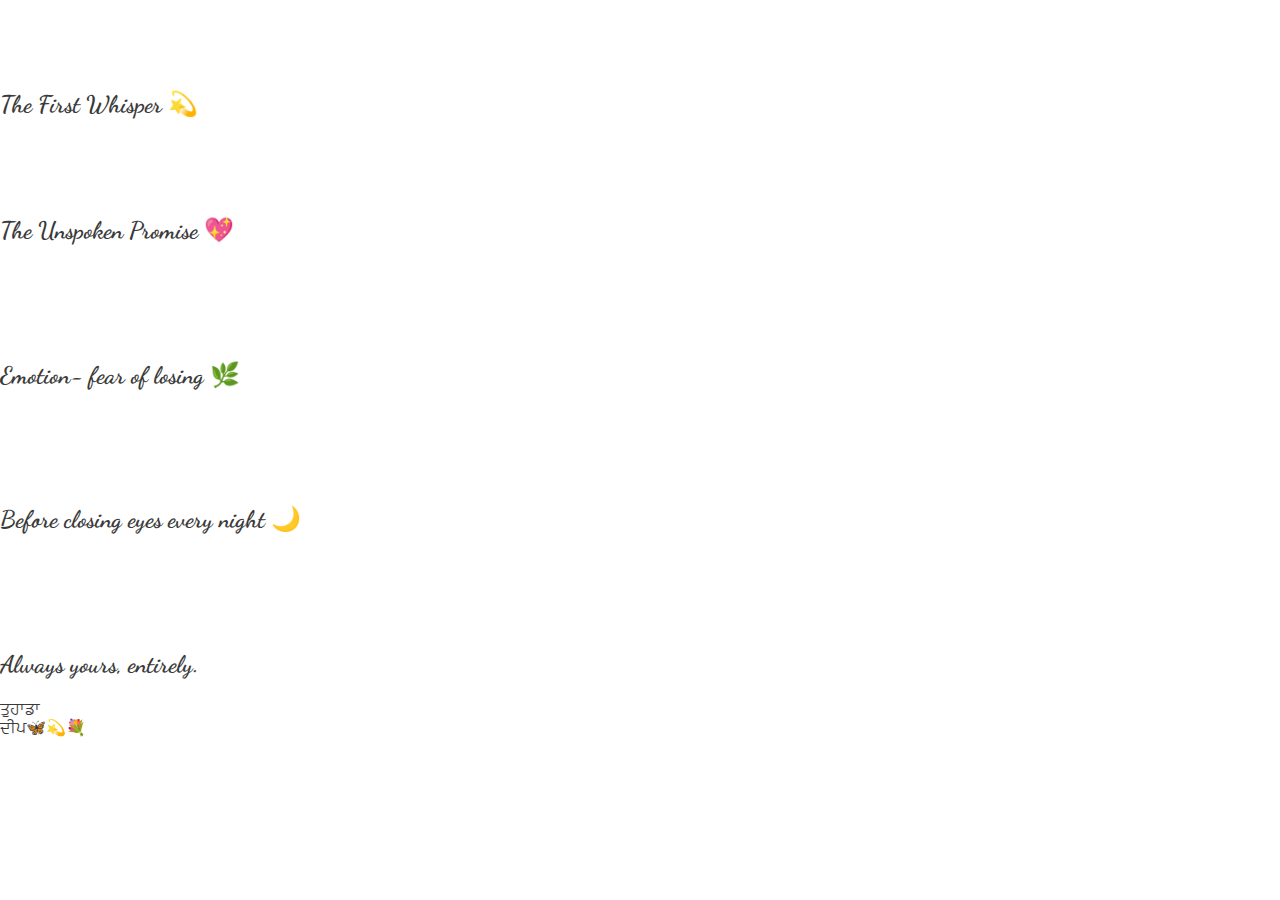
<file: index.html>
<!DOCTYPE html>
<html lang="en">
<head>
    <meta charset="UTF-8">
    <meta name="viewport" content="width=device-width, initial-scale=1.0">
    <title>Under the Night Sky</title>
    <link rel="stylesheet" href="style.css">
    <link href="https://fonts.googleapis.com/css2?family=Dancing+Script:wght@600&family=Playfair+Display:ital,wght@1,400&display=swap" rel="stylesheet">
</head>
<body>

    <div id="welcome-overlay">
        <div class="welcome-box">
            <p>Hey Deep 💖, welcome to our story…</p>
            <p>I hope every line feels like it was written just for you 🌙</p>
            
        </div>
    </div>

<div class="moon-container">
<div class="moon"></div>
<div class="moon-glow"></div>
</div>

<div class="stars-overlay"></div>


    <main id="story-canvas">
        <section class="story-section">
            <div class="text-box">
                <h2> The First Whisper 💫</h2>
                <p>Deep, every quiet moment reminds me of you. <br>
                Even when the world is busy, my heart finds its way back to you. <br>
                There’s a calm in thinking of you that nothing else can bring.</p>
            </div>
        </section>

        <section class="story-section">
            <div class="text-box">
                <h2>The Unspoken Promise 💖</h2>
                <p>Walking beside you, I realize that love is not about grand gestures. <br>
                It’s in the way your smile lights the room, <br>
                The way your presence makes even silence feel alive. <br>
                I promise to be someone who keeps your heart safe.</p>
            </div>
        </section>

        <section class="story-section">
            <div class="text-box">
                <h2>Emotion- fear of losing 🌿</h2>
                <p>I’ve always been afraid of being truly seen, <br>
                But with you, that fear turns into peace. <br>
                You love even the parts of me I try to hide. <br>
                You are the calm in my storms, the warmth in my night.</p>
            </div>
        </section>

        <section class="story-section">
            <div class="text-box">
                <h2>Before closing eyes every night 🌙</h2>
                <p>You are my favorite “once upon a time,” <br>
                And I hope you are my “ever after.” <br>
                Sleep peacefully, knowing you are loved, <br>
                Even when the world feels heavy.</p>
               
 
            </div>
        </section>

<section class="story-section">
            <div class="text-box">

<div class="signature">
                 <h2>   Always yours, entirely. <br> </h2>
                  ਤੁਹਾਡਾ<br>
ਦੀਪ🦋💫💐
                </div>
</section>
    </main>

    <script src="script.js"></script>
</body>
</html>
</file>
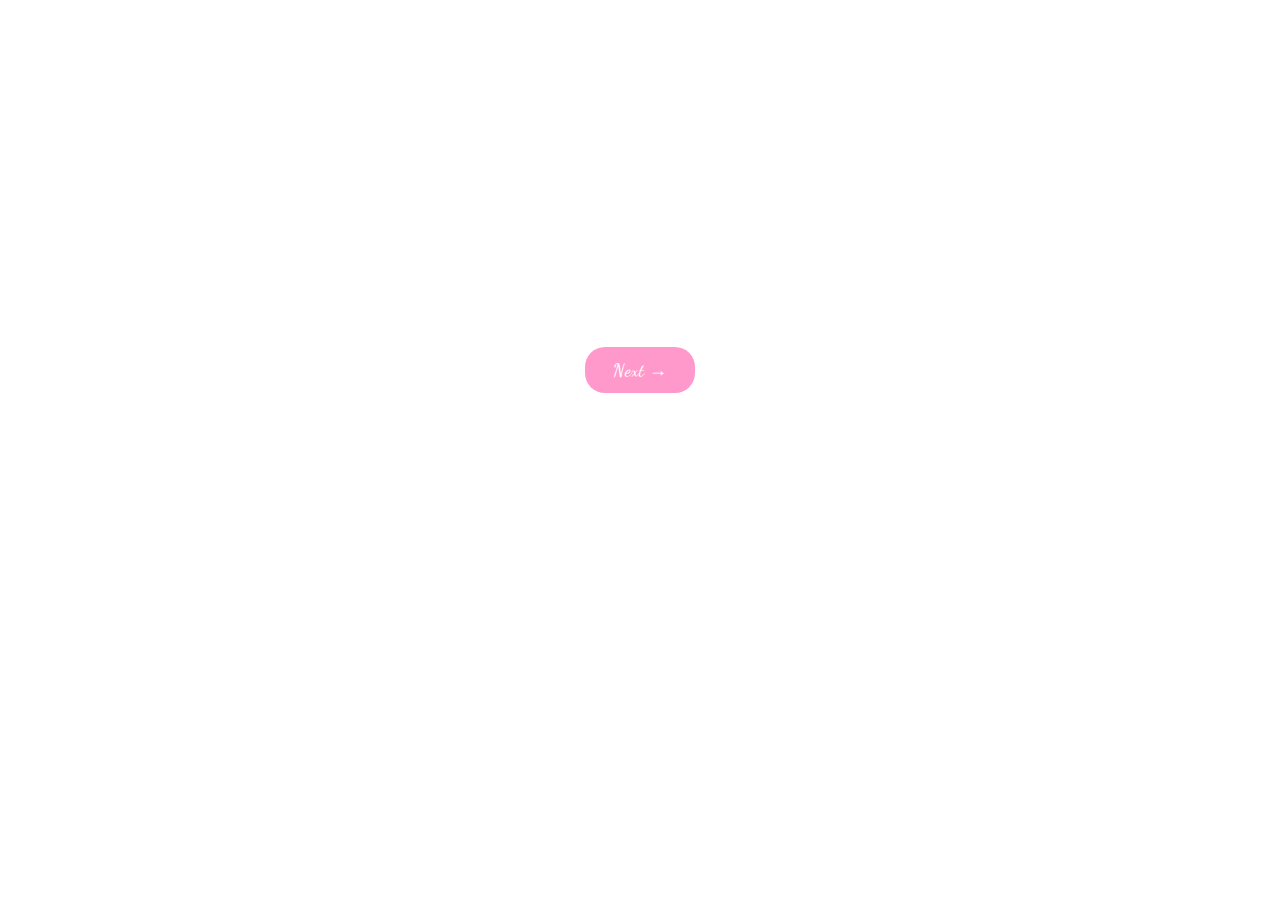
<file: page2.html>
<!DOCTYPE html>
<html lang="en">
<head>
<meta charset="UTF-8">
<title>The Unspoken Promise</title>
<link rel="stylesheet" href="style.css">
</head>
<body>
<div class="container">
    <h1>The Unspoken Promise 💖</h1>
    <p>We walk together without a destination, yet every step feels like home.</p>
    <p>ਤੇਰੇ ਹਾਸੇ ਵਿੱਚ ਮੈਨੂੰ ਆਪਣੀ ਸਾਰੀ ਦੁਨੀਆ ਦਿਖਦੀ ਹੈ। ਜਦੋਂ ਤੂੰ ਕੋਲ ਹੁੰਦੀ ਹੈਂ, ਤਾਂ ਵਕਤ ਵੀ ਜਿਵੇਂ ਰੁਕ ਜਾਂਦਾ ਹੈ।</p>
    <p><em>“As long as the path is shared, the journey itself is enough.”</em></p>
    <a href="page3.html" class="next-btn">Next →</a>
</div>
<script src="script.js"></script>
</body>
</html>
</file>
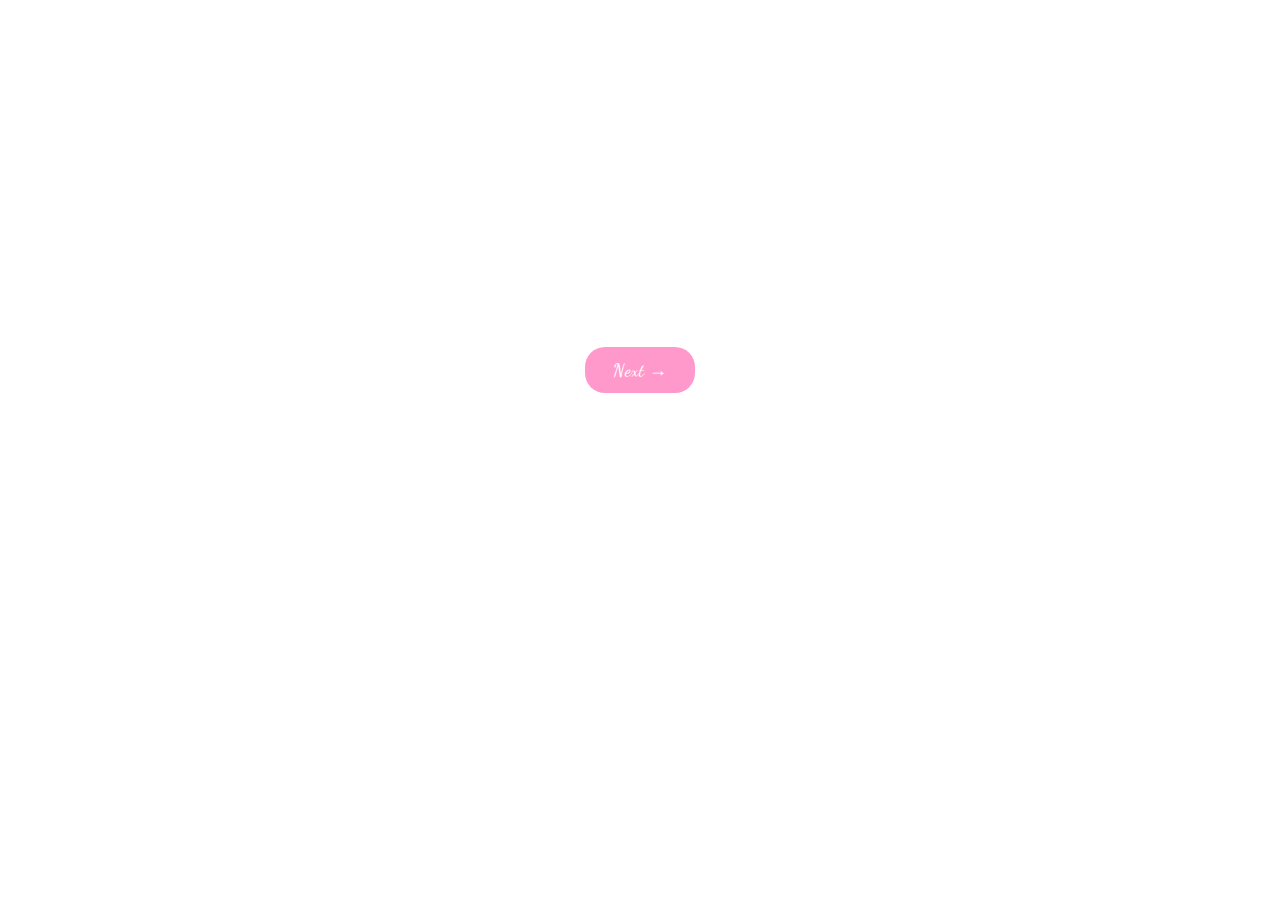
<file: page3.html>
<!DOCTYPE html>
<html lang="en">
<head>
<meta charset="UTF-8">
<title>Emotional Honesty</title>
<link rel="stylesheet" href="style.css">
</head>
<body>
<div class="container">
    <h1>Emotional Honesty 🌿</h1>
    <p>I was always afraid of being known, truly known. But with you, fear became a strange kind of peace.</p>
    <p>ਮੁਹੱਬਤ ਸਿਰਫ਼ ਪਾਉਣ ਦਾ ਨਾਮ ਨਹੀਂ, ਇਹ ਤਾਂ ਇੱਕ ਦੂਜੇ ਨੂੰ ਸਮਝਣ ਅਤੇ ਮਹਿਸੂਸ ਕਰਨ ਦਾ ਅਹਿਸਾਸ ਹੈ।</p>
    <p><em>“You sat with me in the dark, loving every part of me.”</em></p>
    <a href="page4.html" class="next-btn">Next →</a>
</div>
<script src="script.js"></script>
</body>
</html>
</file>
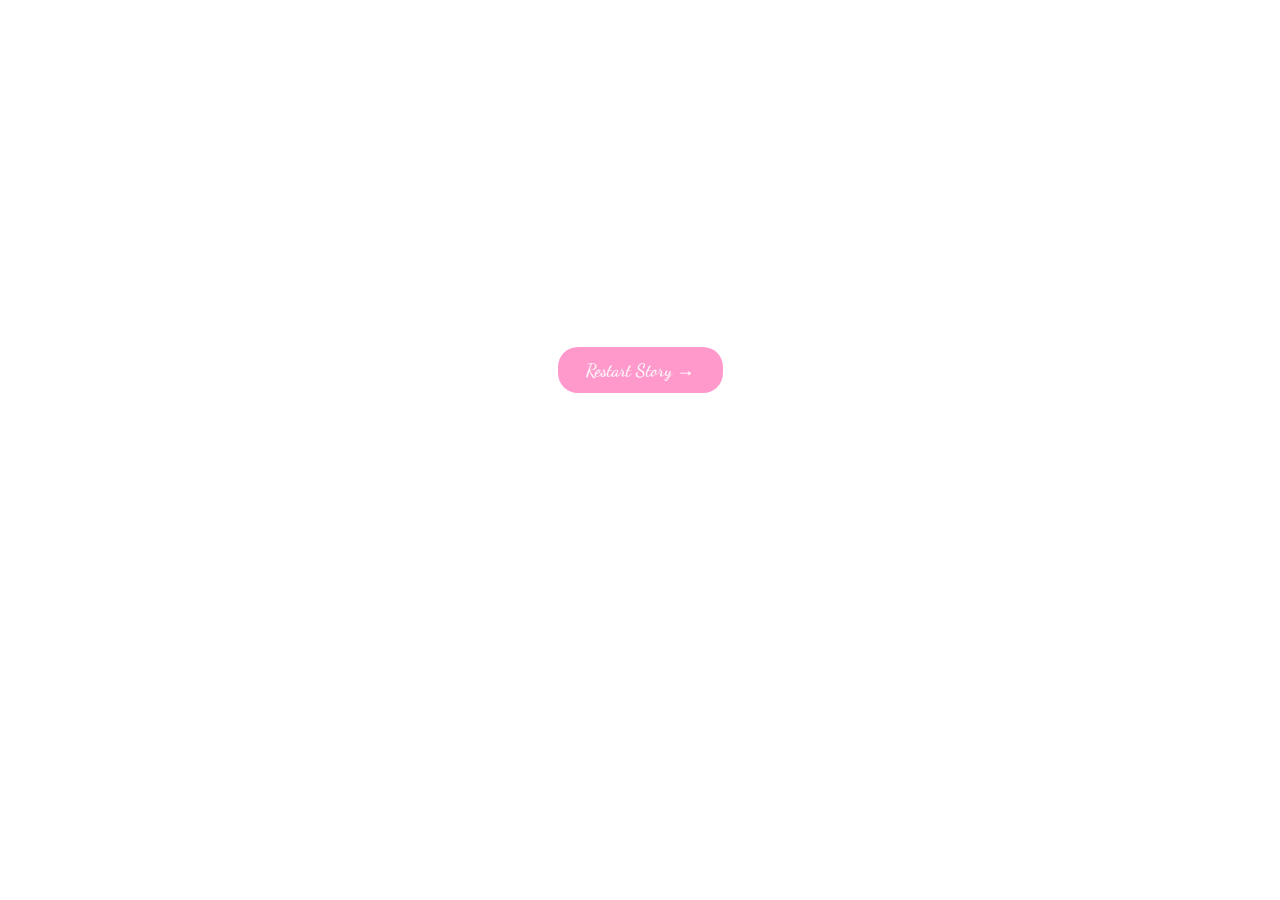
<file: page4.html>
<!DOCTYPE html>
<html lang="en">
<head>
<meta charset="UTF-8">
<title>Quiet Ending</title>
<link rel="stylesheet" href="style.css">
</head>
<body>
<div class="container">
    <h1>Quiet Ending 🌙</h1>
    <p>You are my favorite “once upon a time,” and I hope you are my “ever after.”</p>
    <p>Sleep peacefully, knowing you are loved, even when the world feels heavy.</p>
    <p><em>“In every heartbeat, you are there… ❤️”</em></p>
    <a href="index.html" class="next-btn">Restart Story →</a>
</div>
<script src="script.js"></script>
</body>
</html>
</file>
<file: style.css>
@import url('https://fonts.googleapis.com/css2?family=Dancing+Script&display=swap');

body {
    margin: 0;
    padding: 0;
    font-family: 'Dancing Script', cursive;
    background: url('https://images.unsplash.com/photo-1601422430310-0b68b49f7a28?crop=entropy&cs=tinysrgb&fit=max&fm=jpg&w=1080') center center fixed;
    background-size: cover;
    color: #3a3a3a;
    overflow-x: hidden;
}

.container {
    max-width: 800px;
    margin: 80px auto;
    padding: 30px;
    text-align: center;
    position: relative;
}

h1, p {
    opacity: 0;
    transform: translateY(20px);
    animation: fadeInUp 1.5s forwards;
}

@keyframes fadeInUp {
    to {
        opacity: 1;
        transform: translateY(0);
    }
}

.floating-line {
    position: absolute;
    font-size: 1.2em;
    color: #ff4d6d;
    opacity: 0.7;
    white-space: nowrap;
    pointer-events: none;
    font-style: italic;
}

.handwriting {
    border-right: 2px solid #ff4d6d;
    white-space: nowrap;
    overflow: hidden;
    display: inline-block;
    animation: typing 3s steps(40, end) forwards, blink 0.75s step-end infinite;
}

@keyframes typing {
    from { width: 0; }
    to { width: 100%; }
}

@keyframes blink {
    50% { border-color: transparent; }
}

.next-btn {
    display: inline-block;
    margin-top: 50px;
    padding: 12px 28px;
    border: none;
    background: #ff99cc;
    color: white;
    font-size: 18px;
    border-radius: 20px;
    cursor: pointer;
    text-decoration: none;
    transition: 0.3s;
}

.next-btn:hover {
    background: #ff66a3;
}

.illustration {
    width: 60%;
    margin: 40px auto;
    display: block;
    border-radius: 15px;
    box-shadow: 0 5px 20px rgba(0,0,0,0.1);
}
</file>
